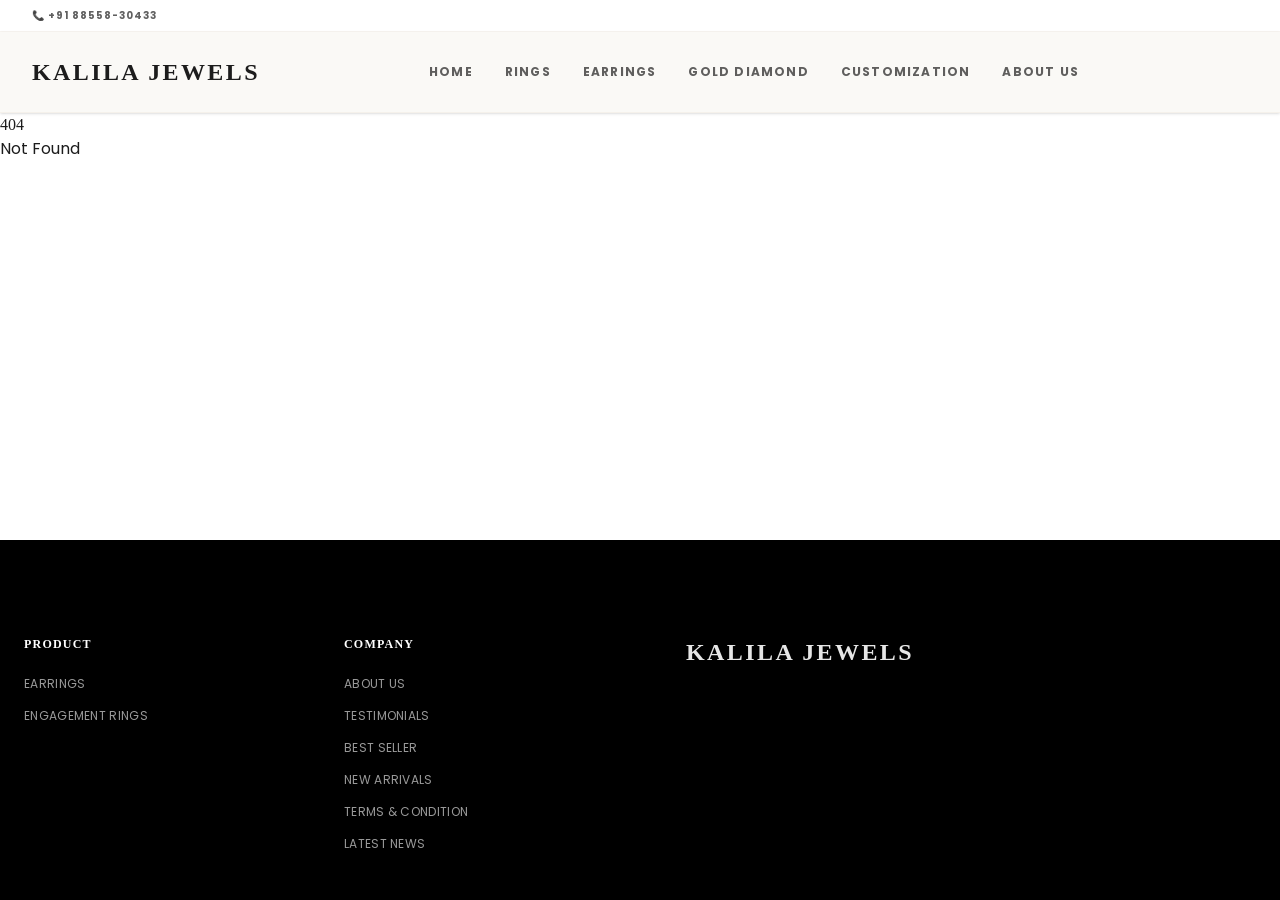
<file: index.html>
<!doctype html>
<html lang="en" class="scroll-smooth">

<head>
	<meta charset="utf-8" />
	<meta name="viewport" content="width=device-width, initial-scale=1" />
	<link rel="preconnect" href="https://fonts.googleapis.com">
	<link rel="preconnect" href="https://fonts.gstatic.com" crossorigin>
	<link
		href="https://fonts.googleapis.com/css2?family=Poppins:wght@300;400;500;600;700&display=swap"
		rel="stylesheet">
	<link href="/_app/immutable/entry/start.BzXNqO1N.js" rel="modulepreload">
		<link href="/_app/immutable/chunks/DHXNay3r.js" rel="modulepreload">
		<link href="/_app/immutable/chunks/Dncv584i.js" rel="modulepreload">
		<link href="/_app/immutable/chunks/4UQtdTm9.js" rel="modulepreload">
		<link href="/_app/immutable/chunks/NfqMvhm4.js" rel="modulepreload">
		<link href="/_app/immutable/entry/app.3HNmaaVo.js" rel="modulepreload">
		<link href="/_app/immutable/chunks/DR_lTt9d.js" rel="modulepreload">
		<link href="/_app/immutable/chunks/xhdDLRYH.js" rel="modulepreload">
		<link href="/_app/immutable/chunks/BNclNQpI.js" rel="modulepreload">
		<link href="/_app/immutable/chunks/G7X8th91.js" rel="modulepreload">
		
</head>

<body data-sveltekit-preload-data="hover">
	<div style="display: contents">
			<script>
				{
					__sveltekit_dgab99 = {
						base: ""
					};

					const element = document.currentScript.parentElement;

					Promise.all([
						import("/_app/immutable/entry/start.BzXNqO1N.js"),
						import("/_app/immutable/entry/app.3HNmaaVo.js")
					]).then(([kit, app]) => {
						kit.start(app, element);
					});
				}
			</script>
		</div>
</body>

</html>
</file>
